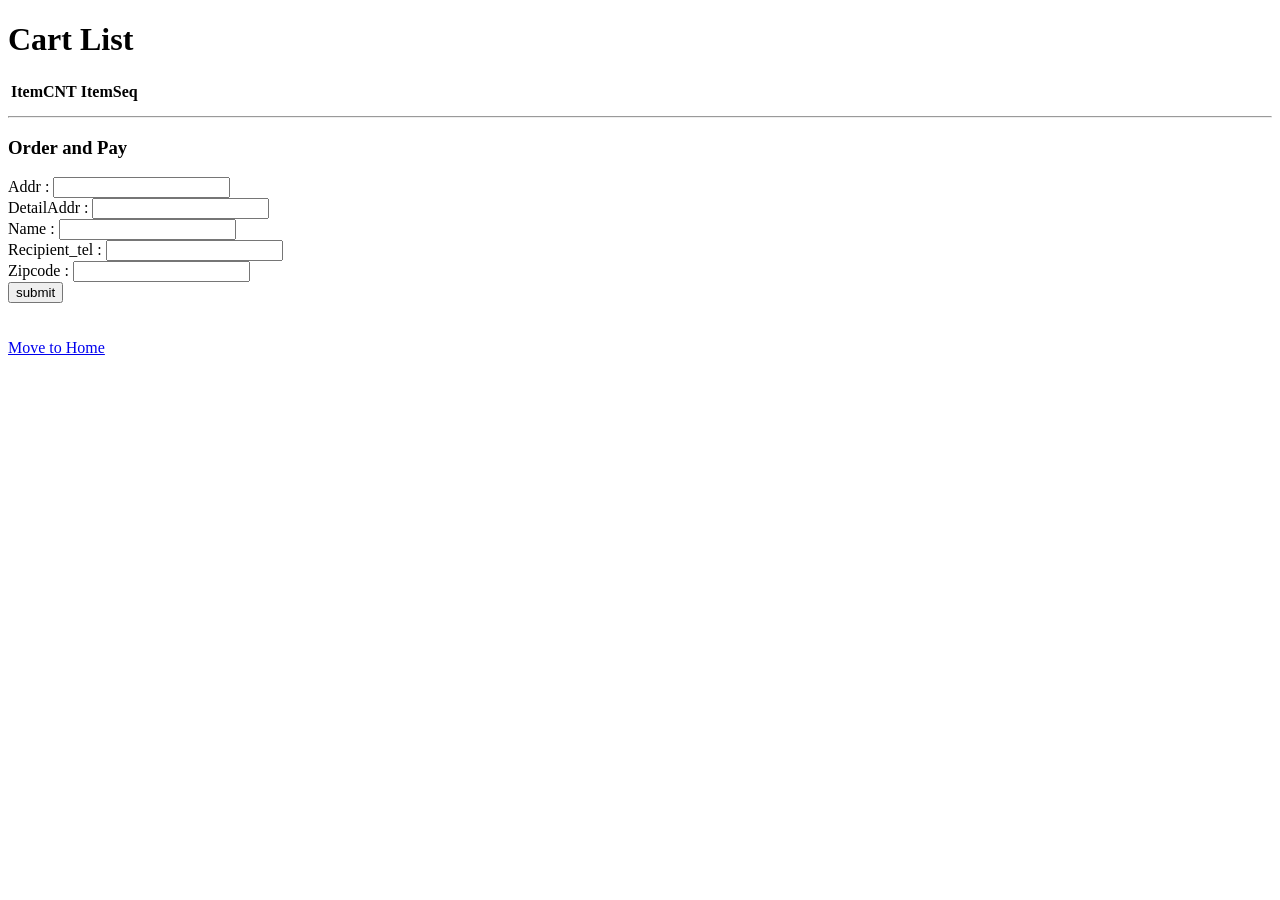
<file: WelcomeDog_web/src/main/resources/templates/page/cart.html>
<!DOCTYPE html>
<html lang="en">
<head>
    <meta charset="UTF-8">
    <title>Cart</title>
</head>
<body>
<h1> Cart List </h1>
<table>
    <thead>
        <tr>
            <th> ItemCNT </th>
            <th> ItemSeq </th>
        </tr>
    </thead>
    <tbody>
    <tr th:each="cart : ${carts}">
        <td th:text="${cart.cartItemCNT}"></td>
        <td th:text="${cart.itemSeq.itemSeq}"></td>
    </tr>
    </tbody>
</table>
<div>
    <hr>
    <h3> Order and Pay </h3>
    <form method="post" action="/order/createOrder" enctype="multipart/form-data">
        Addr : <input type="text" name="addr"><br>
        DetailAddr : <input type="text" name="detailAddr"><br>
        Name : <input type="text" name="name"><br>
        Recipient_tel : <input type="text" name="recipient_tel"><br>
        Zipcode : <input type="text" name="zipcode"><br>
        <input id="id" type="text" name="memberId" value="" hidden="hidden">
        <button type="submit"> submit </button>
    </form>
    <br>
</div>
<br>
<div>
    <a href="/main"> Move to Home </a>
</div>
</body>
</html>
<script>
    document.getElementById("id").value = localStorage.getItem("memberId");
</script>
</file>
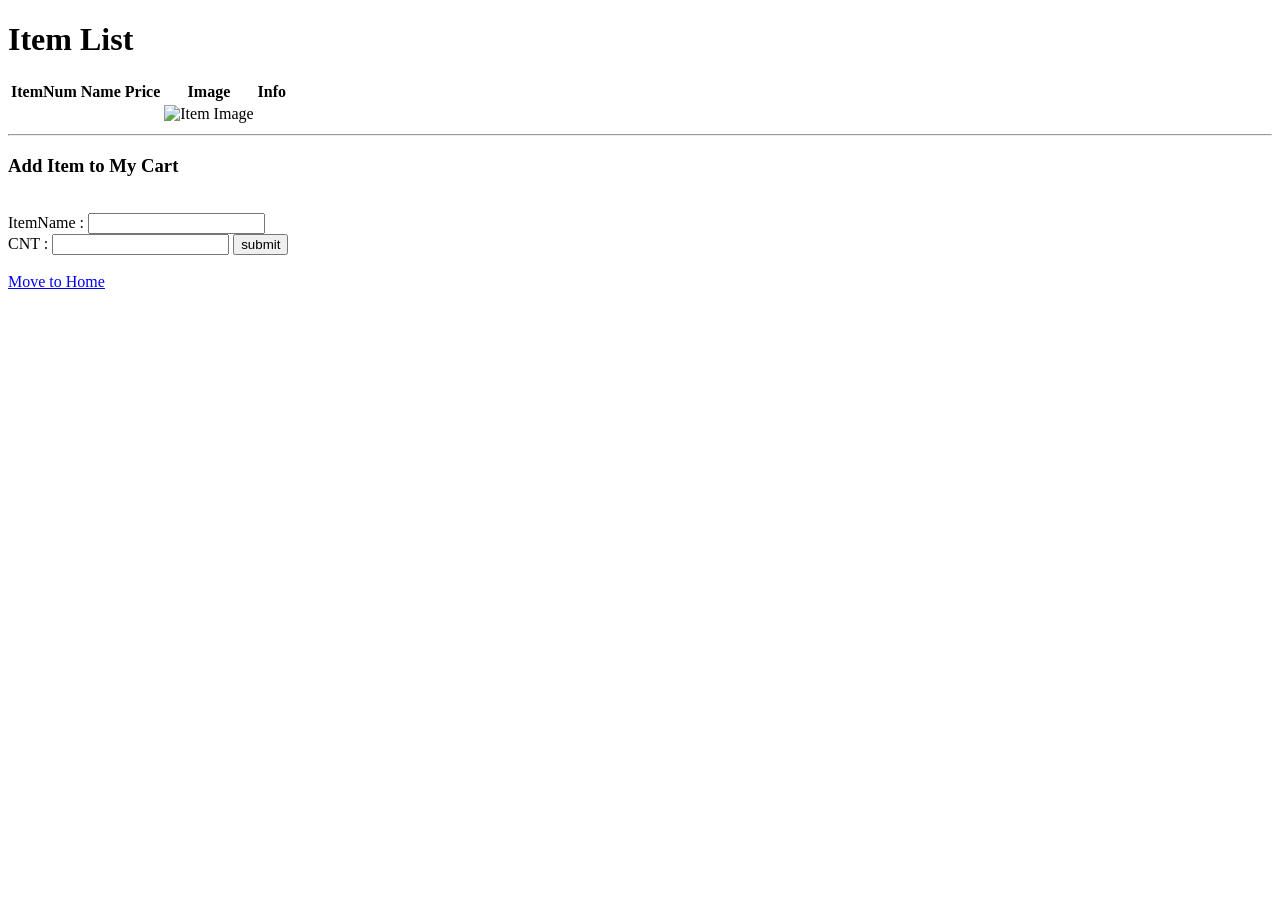
<file: WelcomeDog_web/src/main/resources/templates/page/item.html>
<!DOCTYPE html>
<html lang="en">
<head>
    <meta charset="UTF-8">
    <title>Title</title>
</head>
<body>
    <h1> Item List </h1>
    <table>
        <thead>
        <tr>
            <th>ItemNum</th>
            <th>Name</th>
            <th>Price</th>
            <th>Image</th>
            <th>Info</th>
        </tr>
        </thead>
        <tbody>
        <tr th:each="item : ${allItem}">
            <td th:text="${item.itemSeq}"></td>
            <td th:text="${item.itemName}"></td>
            <td th:text="${item.price}"></td>
            <td>
                <img th:src="${item.itemImg}" alt="Item Image" width="100" height="100">
            </td>
            <td th:text="${item.itemInfo}"></td>
        </tr>
        </tbody>
    </table>
    <hr>
    <h3> Add Item to My Cart </h3>
    <form method="post" action="/cart/add" enctype="multipart/form-data">
        <input id="id" type="text" name="memberId" value="" hidden="hidden"><br>
        ItemName : <input type="text" name="itemName"><br>
        CNT : <input type="number" name="cartItemCNT">
        <button type="submit"> submit </button>
    </form>
    <br>
    <div>
        <a href="/main"> Move to Home </a>
    </div>
</body>
</html>
<script>
    document.getElementById("id").value = localStorage.getItem("memberId");
</script>
</file>
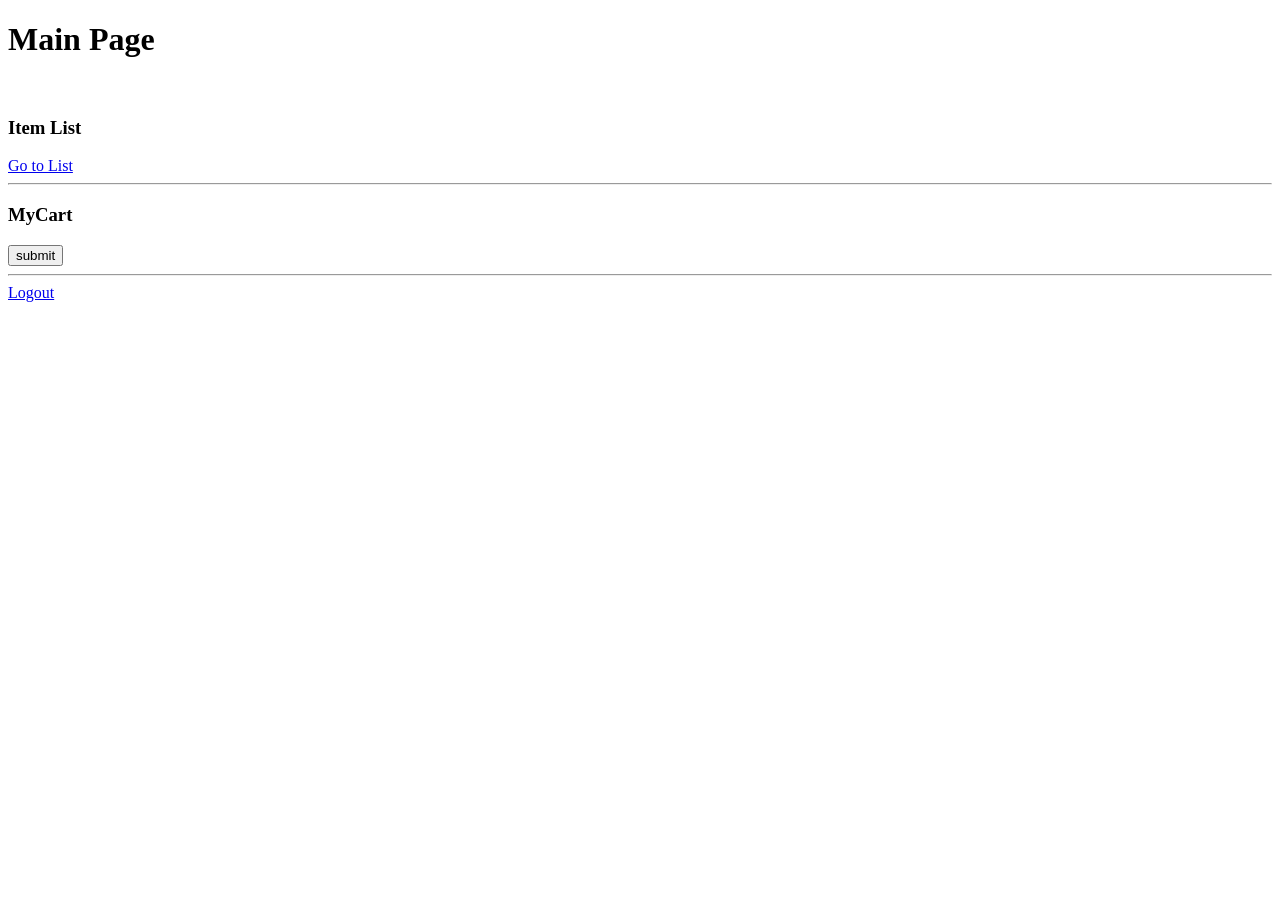
<file: WelcomeDog_web/src/main/resources/templates/page/main.html>
<!DOCTYPE HTML>
<html lang="ko" xmlns:th="http://www.thymeleaf.org">
<head>
  <meta charset="UTF-8">
  <title>Main</title>
</head>
<body>
<div class="container">
  <div>
    <h1>Main Page</h1>
    <br>
    <h3> Item List </h3>
    <a href="../item/selectItemList"> Go to List </a>
    <hr>
    <h3> MyCart </h3>
    <form action="/cart/myList" method="post">
      <input id="id" type="text" name="memberId" value="" hidden="hidden">
      <button type="submit"> submit </button>
    </form>
<!--    <a href="orderList.html"> My Order </a>-->
    <hr>
    <a href="/members/logout" onclick={logout()}> Logout </a>
  </div>

</div> <!-- /container -->
</body>
</html>
<script>
  document.getElementById("id").value = localStorage.getItem("memberId");
  function logout() {
    localStorage.clear();
  }
</script>
</file>
